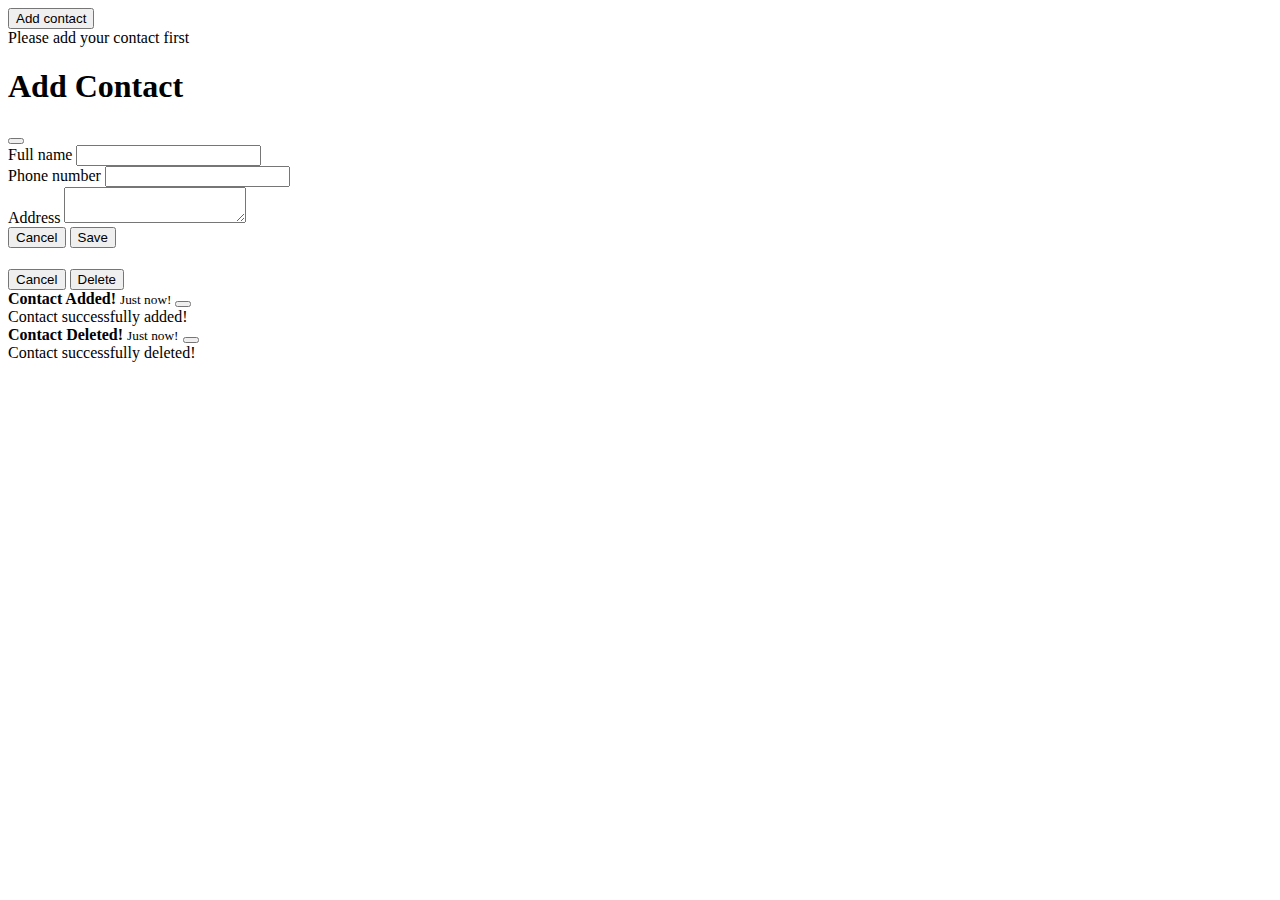
<file: index.html>
<!DOCTYPE html>
<html lang="en">
<head>
    <meta charset="UTF-8">
    <title>Title</title>
    <link href="https://cdn.jsdelivr.net/npm/bootstrap@5.3.8/dist/css/bootstrap.min.css" rel="stylesheet" integrity="sha384-sRIl4kxILFvY47J16cr9ZwB07vP4J8+LH7qKQnuqkuIAvNWLzeN8tE5YBujZqJLB" crossorigin="anonymous">
</head>
<body>

<main>
    <div class="container mt-5">
        <div class="row">
            <div class="offset-md-3 col-6">
                <div class="controls mb-3">
                    <button class="btn btn-success" data-add-contact-modal-btn >Add contact</button>
                </div>
                <div data-content>
                    <div  data-contacts-alert class="alert alert-success" role="alert">
                        Please add your contact first
                    </div>
                    <ul data-contacts-list class="list-group d-none"></ul>
                </div>
            </div>
        </div>
    </div>
</main>

<div class="modal fade" id="addContactModal" tabindex="-1" aria-labelledby="staticBackdropLabel">
    <div class="modal-dialog">
        <div class="modal-content">
            <div class="modal-header">
                <h1 class="modal-title fs-5" id="staticBackdropLabel">Add Contact</h1>
                <button type="button" class="btn-close" data-bs-dismiss="modal" aria-label="Close"></button>
            </div>
            <div class="modal-body">
                <form id="add-contact-form">
                    <div class="mb-3">
                        <label for="fn" class="form-label">Full name</label>
                        <input name="fullName" type="text" class="form-control" id="fn">
                    </div>
                    <div class="mb-3">
                        <label for="pn" class="form-label">Phone number</label>
                        <input name="phone" type="tel" class="form-control" id="pn">
                    </div>
                    <div class="mb-3">
                        <label for="ad" class="form-label">Address</label>
                        <textarea name="address" class="form-control" id="ad" cols="20"></textarea>
                    </div>
                </form>
            </div>
            <div class="modal-footer d-flex justify-content-between">
                <button type="button" class="btn btn-danger" data-bs-dismiss="modal">Cancel</button>
                <button form="add-contact-form" type="submit" class="btn btn-success">Save</button>
            </div>
        </div>
    </div>
</div>

<!-- Button trigger modal -->

<!-- Modal -->
<div class="modal fade" id="deleteContactModal" tabindex="-1" aria-labelledby="exampleModalLabel" aria-hidden="true">
    <div class="modal-dialog">
        <div class="modal-content">
            <div class="modal-header">
                <h1 class="modal-title fs-5" id="exampleModalLabel"></h1>
            </div>
            <div class="modal-footer">
                <button type="button" class="btn btn-secondary" data-bs-dismiss="modal">Cancel</button>
                <button type="button" class="btn btn-danger">Delete</button>
            </div>
        </div>
    </div>
</div>

<div class="toast-container position-fixed bottom-0 end-0 p-3 ">
    <div id="contactAdded" class="toast text-bg-primary" role="alert" aria-live="assertive" aria-atomic="true">
        <div class="toast-header">
            <strong class="me-auto">Contact Added!</strong>
            <small>Just now!</small>
            <button type="button" class="btn-close" data-bs-dismiss="toast" aria-label="Close"></button>
        </div>
        <div class="toast-body">
            Contact successfully added!
        </div>
    </div>
</div>

<div class="toast-container position-fixed bottom-0 end-0 p-3 ">
    <div id="contactDeleted" class="toast text-bg-danger" role="alert" aria-live="assertive" aria-atomic="true">
        <div class="toast-header">
            <strong class="me-auto">Contact Deleted!</strong>
            <small>Just now!</small>
            <button type="button" class="btn-close" data-bs-dismiss="toast" aria-label="Close"></button>
        </div>
        <div class="toast-body">
            Contact successfully deleted!
        </div>
    </div>
</div>

<script src="https://cdn.jsdelivr.net/npm/bootstrap@5.3.8/dist/js/bootstrap.bundle.min.js" integrity="sha384-FKyoEForCGlyvwx9Hj09JcYn3nv7wiPVlz7YYwJrWVcXK/BmnVDxM+D2scQbITxI" crossorigin="anonymous"></script>
<script src="index.js"></script>
</body>
</html>
</file>
